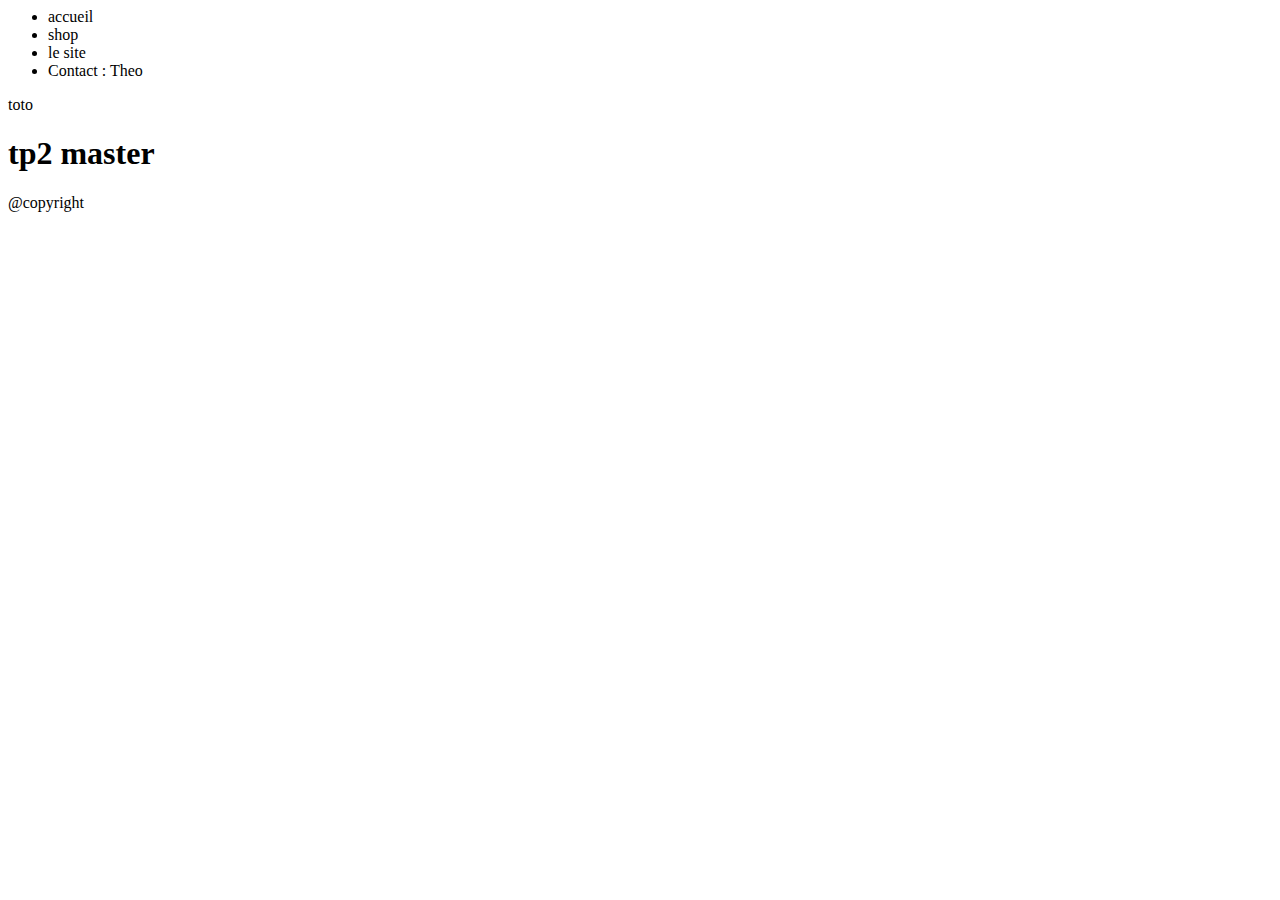
<file: index.html>
<div class="menu">
	<ul>
		<li>
			accueil
		</li>
		
		<li>
			shop
		</li>

		<li>
			le site
		</li>
		<li class="contact">
			Contact : Theo
		</li>
	</ul>
</div>

toto

<body>
	<h1> tp2 master </h1>
</body>

<div class="copyright">
	@copyright
<div>
</file>
